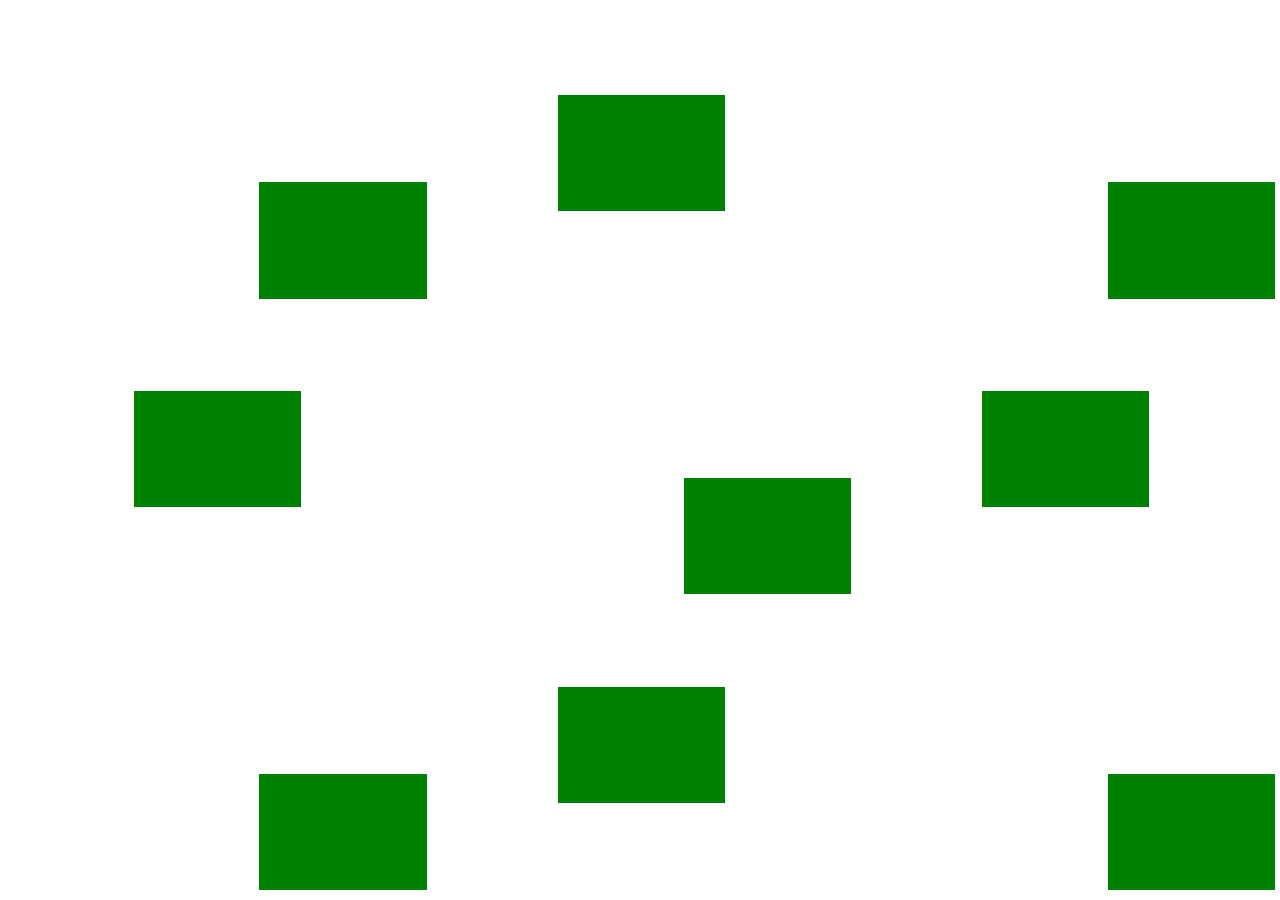
<file: alinhamentos/index.html>
<!DOCTYPE html>
<html lang="en">
<head>
  <meta charset="UTF-8">
  <meta name="viewport" content="width=device-width, initial-scale=1.0">
  
  <link rel="stylesheet" href="style.css">
  
  <title>Treinando GRID - Alinhamentos</title>

</head>
<body>

<div class="container">

  <div class="item self"></div>
  <div class="item"></div>
  <div class="item self"></div>
  <div class="item"></div>
  <div class="item self"></div>
  <div class="item"></div>
  <div class="item self"></div>
  <div class="item"></div>
  <div class="item self"></div>

</div>
  
</body>
</html>
</file>
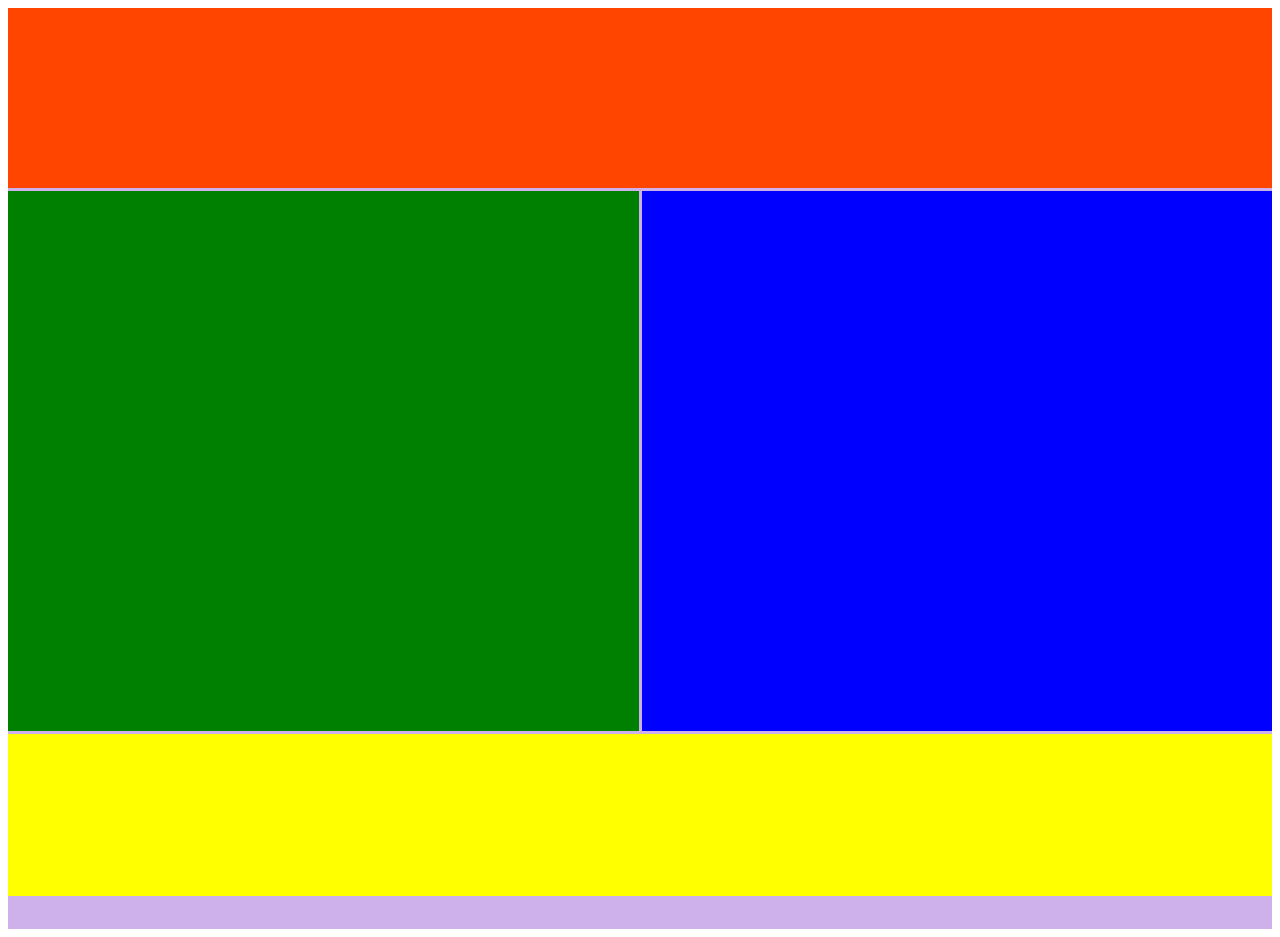
<file: container-itens/index.html>
<!DOCTYPE html>
<html lang="en">
<head>
  <meta charset="UTF-8">
  <meta name="viewport" content="width=device-width, initial-scale=1.0">
  
  <link rel="stylesheet" href="style.css">
  
  <title>Treinando GRID</title>

</head>
<body>

  <div class="container">
    <header></header>
    <main></main>
    <aside></aside>
    <footer></footer>
  </div>
  
</body>
</html>
</file>
<file: alinhamentos/style.css>
@charset "UTF-8";
.container {
  background-color: white;
  height: 98vh;
  width: 99vw;
  display: -ms-grid;
  display: grid;
  -ms-grid-columns: 1fr 1fr 1fr;
      grid-template-columns: 1fr 1fr 1fr;
  -ms-grid-rows: 1fr 1fr 1fr;
      grid-template-rows: 1fr 1fr 1fr;
  grid-gap: 5px;
  -webkit-box-pack: center;
      -ms-flex-pack: center;
          justify-content: center;
  -ms-flex-line-pack: center;
      align-content: center;
  justify-items: center;
  -webkit-box-align: center;
      -ms-flex-align: center;
          align-items: center;
}

.container div.item {
  background-color: green;
  height: 40%;
  width: 40%;
}

.container div.self {
  -ms-grid-column-align: end;
      justify-self: end;
  -ms-flex-item-align: end;
      -ms-grid-row-align: end;
      align-self: end;
}

/* *--- Alinhamentos ---* */
/*

>> justify e align
As proriedades "justify" alinham na horizontal (eixo x) enquanto 
as "align" no eixo vertical(eixo y).container

Existem 6 propriedades para alinhamento

 > justify-content
 > justify-items
 > justify-self

 > align-content
 > align-items
 > align-self


*/
/*

 * --- Alinhamentos - Contents --- *

  >>> justify-content e align-content
    Alinham o próprio grid relativo ao espaço fora do grid.
    São raramentes usadas pois seu uso só se faz necessário caso o grid
    seja menor que a área definida.

*/
/*

 * --- Alinhamentos - Items --- *

  >>> justify-items e align-items
    Permitem quem os itens do grid sejam alinhados em qualquer espaço disponível 
    na célula que ele estiver.

*/
/*

 * --- Alinhamentos - Self --- *

  >>> justify-self e align-self
    Faz exatamente a mesma coisa que justify/align-items, porém ao contrários destes, 
    é aplicado nos itens do grid e não no contâiner.

*/
/*# sourceMappingURL=style.css.map */
</file>
<file: container-itens/style.css>
@charset "UTF-8";
.container {
  background-color: #ceb1eb;
  height: 921px;
  width: 100%;
  display: -ms-grid;
  display: grid;
  /*PROPRIEDADES DE CONTAINER*/
  /*
    Propriedade utlizada para definir a qtd e as dimensões das rows da grid.
    
    vh - view height (visão da altura). 
    20vh - Da altura vista, separe vinte pedaços.
    
    Abaixo, foi definido 20vh para a primeira linha, 70 para a segunda e 10 para a terceira.
  */
  -ms-grid-rows: 20vh 60vh 18vh;
      grid-template-rows: 20vh 60vh 18vh;
  /*
    Propriedade utlizada para definir a qtd e as dimensões das columns da grid.

    fr = Unidade usada para colunas flexiveis (1fr == 1 fração, 2fr == 2 frações)

    No exemplo abaixo foram definidas duas colunas. A primeira ocupa 3 frações da tela
    e a segunda 1 fração.
  */
  -ms-grid-columns: 1frkk;
      grid-template-columns: 1frkk;
  /*
    Espaçamento entre colunas e linhas.

    Pode ser abreviado em: 
    grid-gap: 5px(row) 5px(column)
  */
  grid-row-gap: 3px;
  grid-column-gap: 3px;
  /*
      Essa propriedade permite a criação de areas nomeadas em posições fixas na grid.
      Para colocar um elemento dentro de um area criada, usamos a propriedade
      grid-area nesse elemento, passando como valor o nome da area desejada.
    */
      grid-template-areas: "area1 area1" "area2 area3" "area4 area4";
}

.container header {
  background-color: orangered;
  -ms-grid-row: 1;
  -ms-grid-column: 1;
  -ms-grid-column-span: 2;
  grid-area: area1;
}

.container main {
  background-color: blue;
  -ms-grid-row: 2;
  -ms-grid-column: 2;
  grid-area: area3;
}

.container aside {
  background-color: green;
  -ms-grid-row: 2;
  -ms-grid-column: 1;
  grid-area: area2;
}

.container footer {
  background-color: yellow;
  -ms-grid-row: 3;
  -ms-grid-column: 1;
  -ms-grid-column-span: 2;
  grid-area: area4;
}

.container .item {
  /*PROPRIEDADES DE ITENS*/
  /*
      -> grid-column / grid-row

      O grid-column é usado para determinar a extensão de uma coluna levando
      em consideração o número de colunas existentes no grid.

      -start: A coluna onde se inicia a extensão. Começa-se a contar por 1.
      -end: A coluna onde a extensão termina. 
          Para a extensão ir até ao final da linha, o seu -end deve
          ser igual a qtd de colunas +1, ou seja, em caso de 2 colunas, o end deverá
          ser igual a 3.

      

      -> A mesma lógica se aplica para a propriedade grid-row-start/end

    */
  -ms-grid-column: 1;
      grid-column-start: 1;
  grid-column-end: 3;
  -ms-grid-row: 3;
      grid-row-start: 3;
  grid-row-end: 4;
}
/*# sourceMappingURL=style.css.map */
</file>
